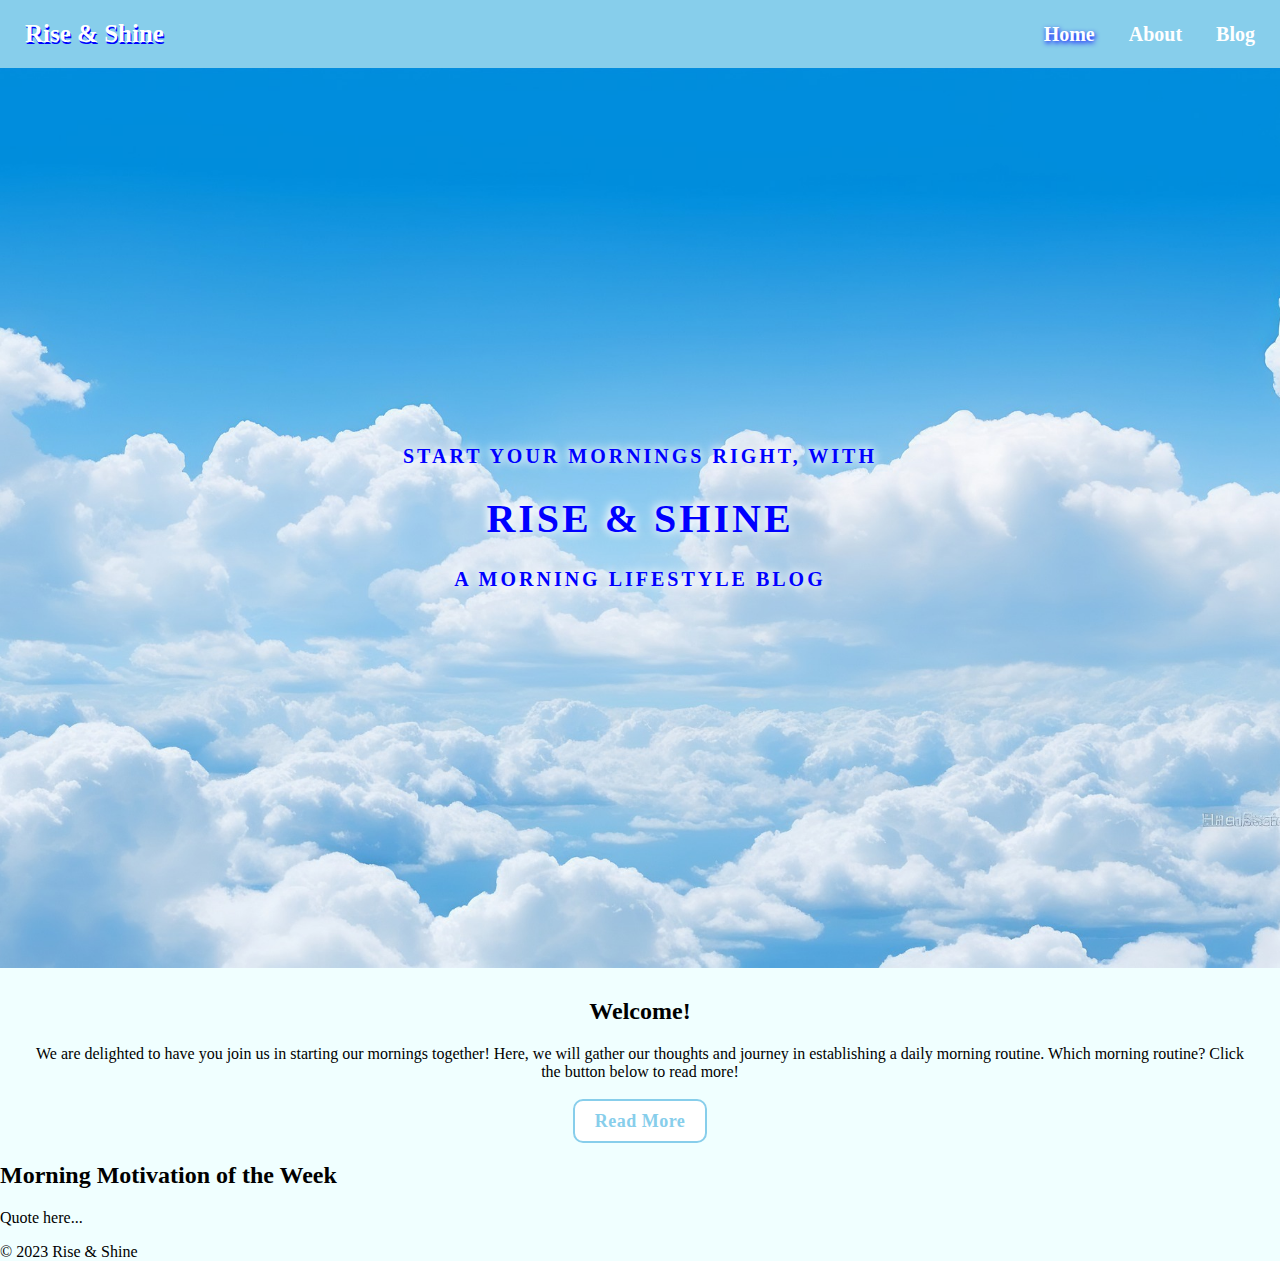
<file: index.html>
<!DOCTYPE html>
<html lang="en">
<head>
    <meta charset="UTF-8">
    <meta name="viewport" content="width=device-width, initial-scale=1.0">
    <title>Rise & Shine</title>
    <link rel="stylesheet" href="/css/style.css">
    <script defer src="main.js"></script>

</head>
<body>
    <!-- Navbar -->
    <nav>
        <a href="index.html" class="logo">Rise & Shine</a>
            
        <div class="nav-links">
            <a href="index.html" class="nav-link active">Home</a>
            <a href="about.html" class="nav-link">About</a>
            <a href="blog.html" class="nav-link">Blog</a>
        </div>

        <div class="nav-toggle">
            <div></div>
            <div></div>
            <div></div>
        </div>
    </nav>

    <div class="mobile-menu">
        <a href="index.html" >Home</a>
        <a href="about.html" >About</a>
        <a href="blog.html" >Blog</a>
    </div>

    <!-- Header/Hero Section -->
    <header>
        <div class="header-text">
            <p>Start your mornings right, with</p>
            <h1>Rise & Shine</h1>
            <p>A morning lifestyle blog</p>
        </div>
    </header>

    <!-- Welcome Section -->
    <div class="welcome-section">
        <div class="welcome-img"></div>

        <div class="welcome-text">
            <h2>Welcome!</h2>
        
            <p>
                We are delighted to have you join us in starting our mornings together! Here, we will gather our thoughts and journey in establishing a daily morning routine. Which morning routine? Click the button below to read more!
            </p>
        
            <a href="about.html" class="welcome-btn">
                Read More
            </a>
        </div>
    </div>

    <!-- Weekly Quote Section -->
    <div>
        <h2>Morning Motivation of the Week</h2>
        <p>Quote here...</p>
    </div>

    <!-- Footer -->
    <footer>&copy; 2023 Rise & Shine</footer>
    
</body>
</html>
</file>
<file: css/style.css>
* {
    box-sizing: border-box;
}

body {
    margin: 0;
    padding: 0;
    scroll-behavior: smooth;
    background-color: azure;
}


/** Navbar **/
nav {
    position: sticky;
    top: 0; 
    z-index: 99;
    display: flex;
    justify-content: space-between;
    align-items: center;
    background-color: skyblue;
    padding: 10px;
}

nav a {
    text-decoration: none;
    color: #fff;
    font-size: 20px;
    font-weight: bold;
    padding: 10px 15px;
    cursor: pointer;
} 

.logo {
    font-size: 25px;
    text-shadow: 1px 1.5px 0 blue;
    transition: 0.3s;
} 

.nav-link {
    transition: 0.3s;
}

.logo:hover, .nav-link:hover, .active {
    text-shadow: 1px 1.5px 5px blue;
}

    /* Navbar Toggle Button */
.nav-toggle {
    cursor: pointer; 
    display: none;
    padding: 0 15px;
}    
    
.nav-toggle div {
    width: 35px; 
    height: 3px;
    margin: 5px 0;
    background-color: blue;
    transition: 0.4s;
}

.nav-toggle.is-active div:nth-child(1) {
    transform: rotate(45deg) translate(10px, 2px);
}

.nav-toggle.is-active div:nth-child(2) {
    background-color: transparent;
}

.nav-toggle.is-active div:nth-child(3) {
    transform: rotate(-45deg) translate(10px, -1px);
}

.nav-toggle.is-active:hover div:nth-child(1), .nav-toggle.is-active:hover div:nth-child(3) {
    background-color: #fff;
    box-shadow: 1px 1px 5px blue,
                -1px -1px 5px blue;
}

    /* Mobile Menu */
.mobile-menu {
    position: fixed;
    top: 0;
    left: 0;
    width: 100%;
    height: 100%;
    z-index: 98;
    background-color: skyblue;
    color: #fff;
    padding-top: 70px;
    opacity: 0;
    transform: translateY(-100%);
    transition: 0.3s;
}

.mobile-menu.is-open {
    opacity: 1;
    transform: translateY(0)
}

.mobile-menu a {
    display: block;
    text-decoration: none;
    color: #fff;
    font-size: 20px;
    font-weight: bold;
    text-align: center;
    padding: 16px;
    transition: 0.4s;
}

.mobile-menu a:hover {
    background-color: blue;
}

    /* Navbar Media Queries */
@media only screen and (max-width: 550px) {
    .nav-links {
        display: none;
    }
        
    .nav-toggle {
        display: block;
    }
}

@media only screen and (min-width: 550px) {
    .mobile-menu {
        display: none;
    }
}
/** End of Navbar **/


/** Header/Hero Section **/
header {
    background: url(/images/clouds-background.jpg);
    height: 100vh;
    background-position: center;
    background-size: cover;
    background-repeat: no-repeat;
    display: flex;
    flex-direction: column;
    align-items: center;
    justify-content: center;
}

.header-text {
    text-align: center;
    text-transform: uppercase;
    color: blue;    
    font-weight: bold;
    
    letter-spacing: 3px;
    text-shadow: 2px 2px 10px #fff, 
                -2px -2px 10px #fff;
    padding: 20px;
}

.header-text h1 {
    font-size: 40px;
}

.header-text p {
    font-size: 20px;
}
/** End of Header Section **/


/** Welcome Section **/ 
.welcome-section {
    text-align: center;
    padding: 10px 25px;
} 

.welcome-section p {
    margin-bottom: 30px;
}

.welcome-btn {
    text-decoration: none;
    background-color: #fff;
    border: 2px solid skyblue;
    border-radius: 10px;
    color: skyblue;
    font-size: 18px;
    font-weight: bold;
    letter-spacing: .5px;
    padding: 10px 20px;
    cursor: pointer;
    /* transition: 0.4s ease; */
}

.welcome-btn:hover {
    box-shadow: 1px 1px 10px skyblue, 
                -1px -1px 10px skyblue;
}
</file>
